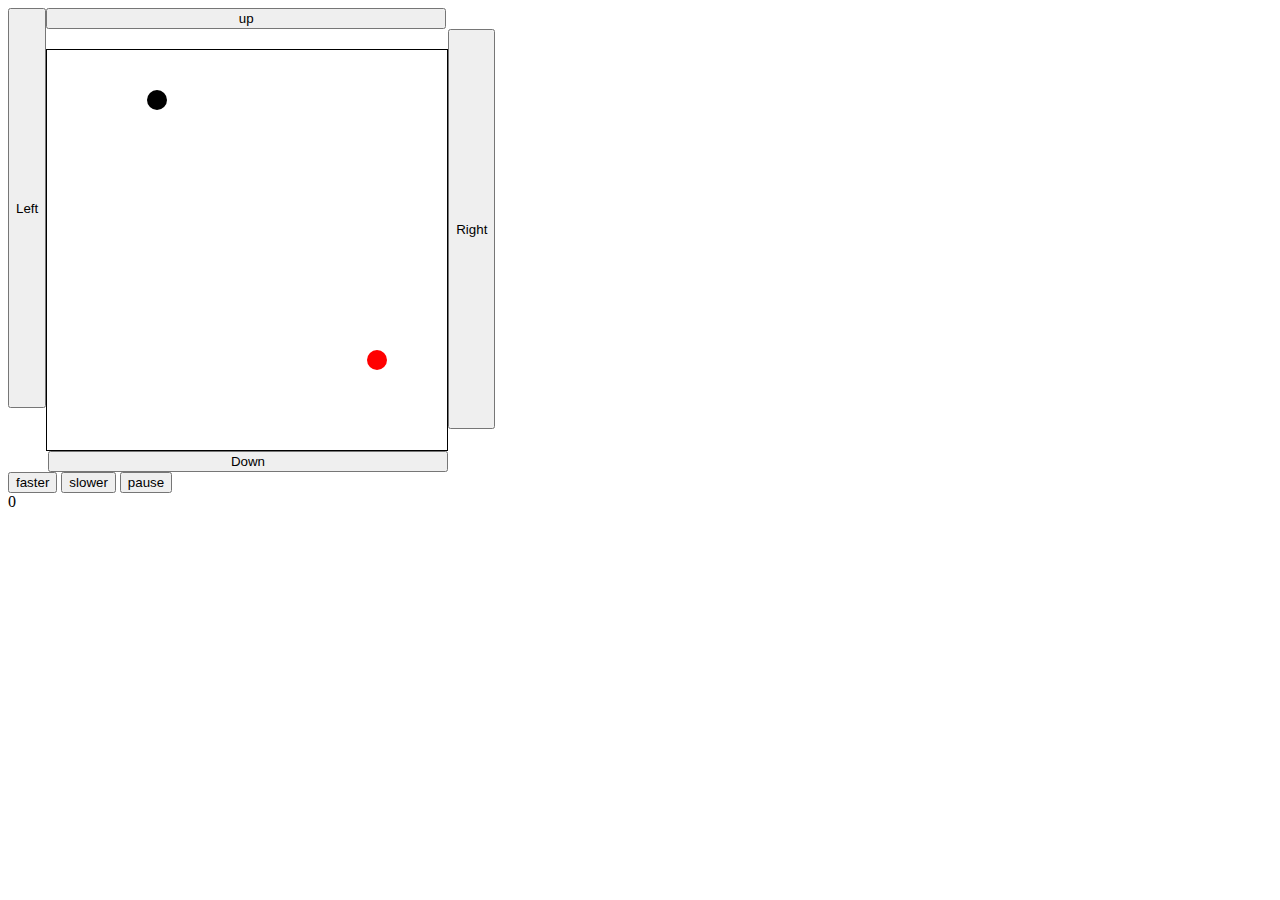
<file: index.html>
<!DOCTYPE html>
<html>

<body>
    <style>
        #lf,
        #demo,
        #rt {
            float: left;
        }

        #up,
        #dn {
            width: 400px;
        }

        #lf,
        #rt {
            height: 400px;

        }

        #dn {
            margin-left: 40px;
        }

        #parent {
            width: 500px;
        }

        #demo {
            width: 400px;
            height: 400px;
            border: 1px solid;
            margin-top: 20px;

        }

        .box {
            background: white;
            float: left;
            border-radius: 20px;
            width: 20px;
            height: 20px;
            border: 1px white;
            background: rgb(0, 0, 0, 0);
        }
    </style>
    <div id="parent" style="position: relative;">
        <button onclick="go(1)" class="btn" id="up">up</button>

        <button onclick="go(3)" class="btn" id="lf">Left</button>
        <div id="demo"></div>
        <button onclick="go(4)" class="btn" id="rt">Right</button>

        <button onclick="go(2)" class="btn" id="dn">Down</button>


    </div>
    <button onclick="faster()">faster</button>
    <button onclick="slower()">slower</button>
    <button onclick="pause()">pause</button>
    <script src="code.js"></script>

    <div id="score">0</div>
</body>

</html>
</file>
